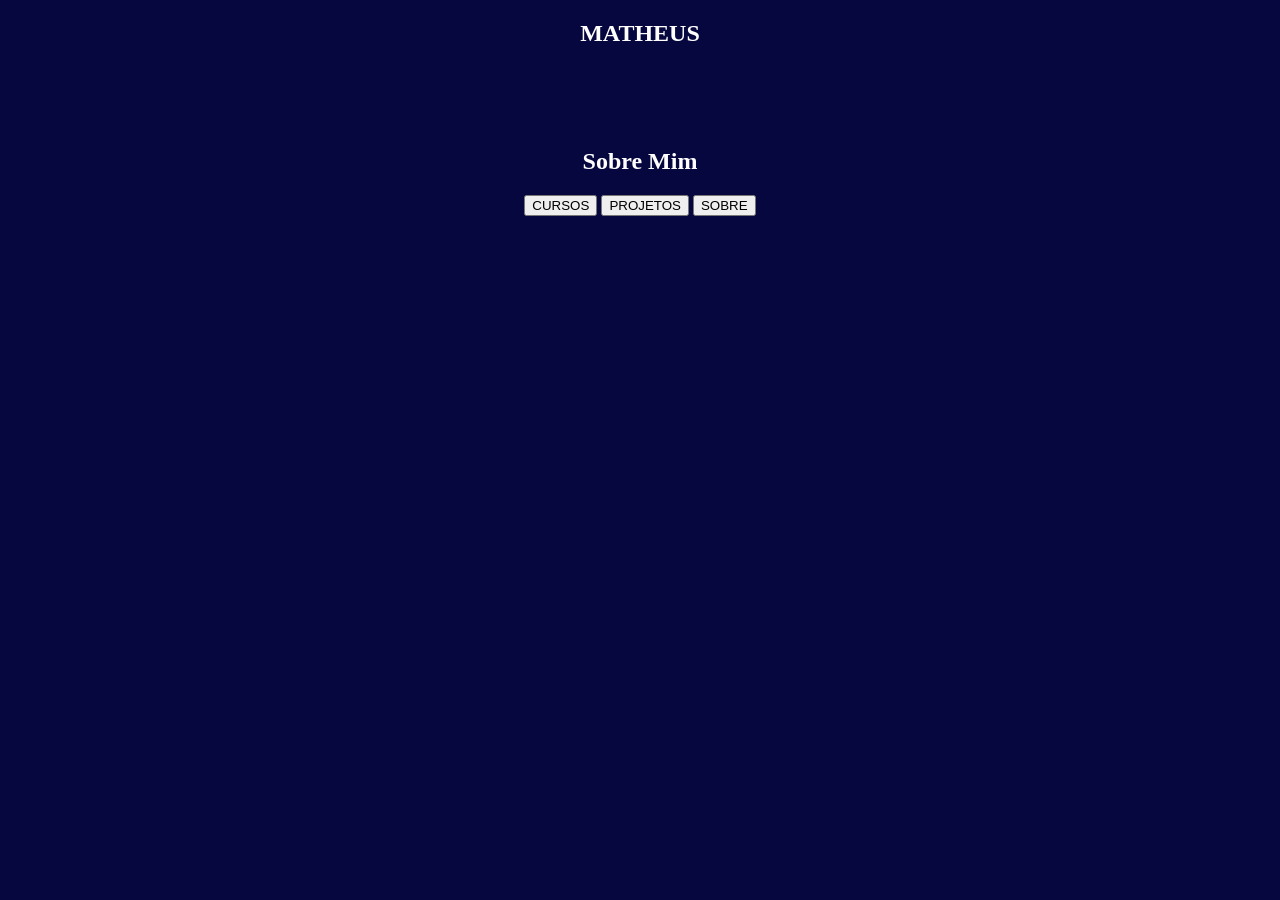
<file: site 3/index.html>
<!DOCTYPE html>
<html lang="pt-br">
<head>
    <meta charset="UTF-8">
    <meta name="viewport" content="width=device-width, initial-scale=1.0">
    <title>projeto</title>
    <link rel="stylesheet" href="style.css">
</head>
<body>
    <h2 class="principal">MATHEUS</h2>
    <h2 class="sobre">Sobre Mim</h2>
    <div id="cps">
        <button id="btnCursos">CURSOS</button>
        <button id="prJe">PROJETOS</button>
       <button id="sbr">SOBRE</button>

    </div>
   


    <script src="index.js"></script>
</body>
</html>
</file>
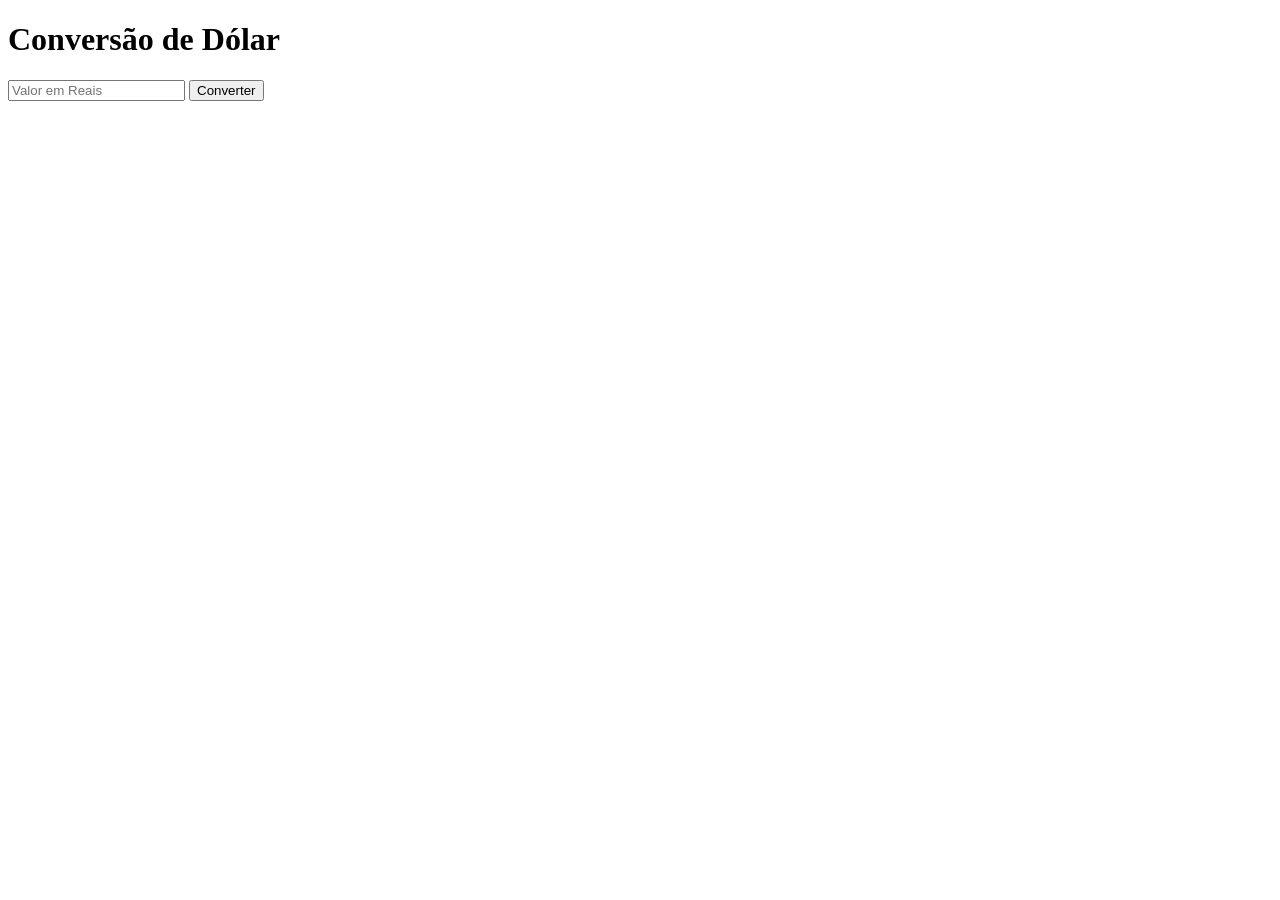
<file: site 4/index.html>
<!DOCTYPE html>
<html lang="pt-br">
<head>
    <meta charset="UTF-8">
    <meta name="viewport" content="width=device-width, initial-scale=1.0">
    <title>Conversão de Moedas</title>
</head>
<body>
    <h1>Conversão de Dólar</h1>
    <input placeholder="Valor em Reais" type="number">
    <button onclick="Converter()">Converter</button>

</body>

<script>
    const valorReal = document.querySelector("input");
    

    function Converter () {
        document.querySelector("h1").style.color ="red"
        const valorConvertido = valorReal.value / 5
        alert(`o valor convertido é ${valorConvertido} dólares`);
    }
</script>
</html>
</file>
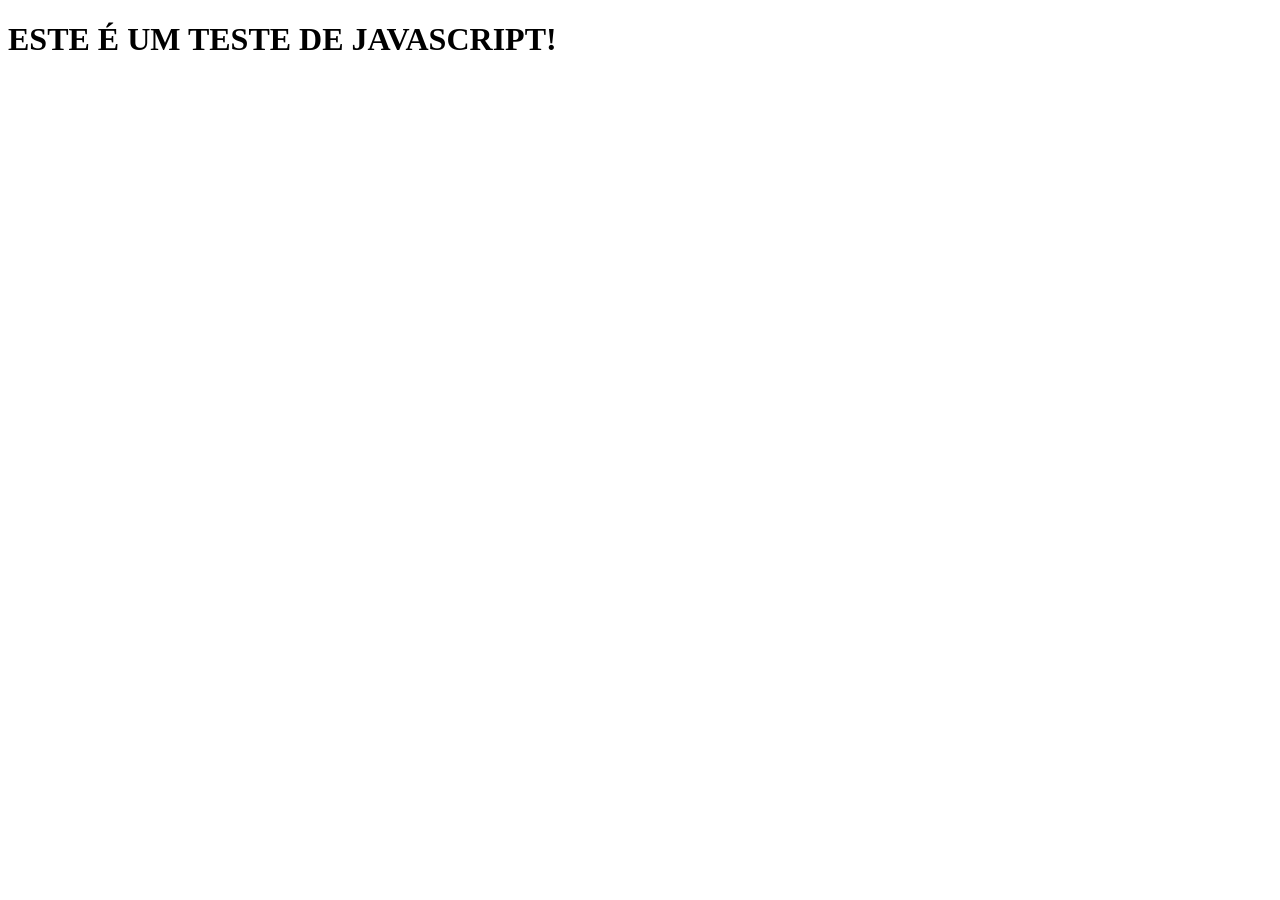
<file: site 3/pr.html>
<!DOCTYPE html>
<html lang="pt">
<head>
    <meta charset="UTF-8">
    <meta name="viewport" content="width=device-width, initial-scale=1.0">
    <title>teste</title>
</head>
<body>
    <h1>ESTE É UM TESTE DE JAVASCRIPT!</h1>


    <script src="index.js"></script>
</body>
</html>
</file>
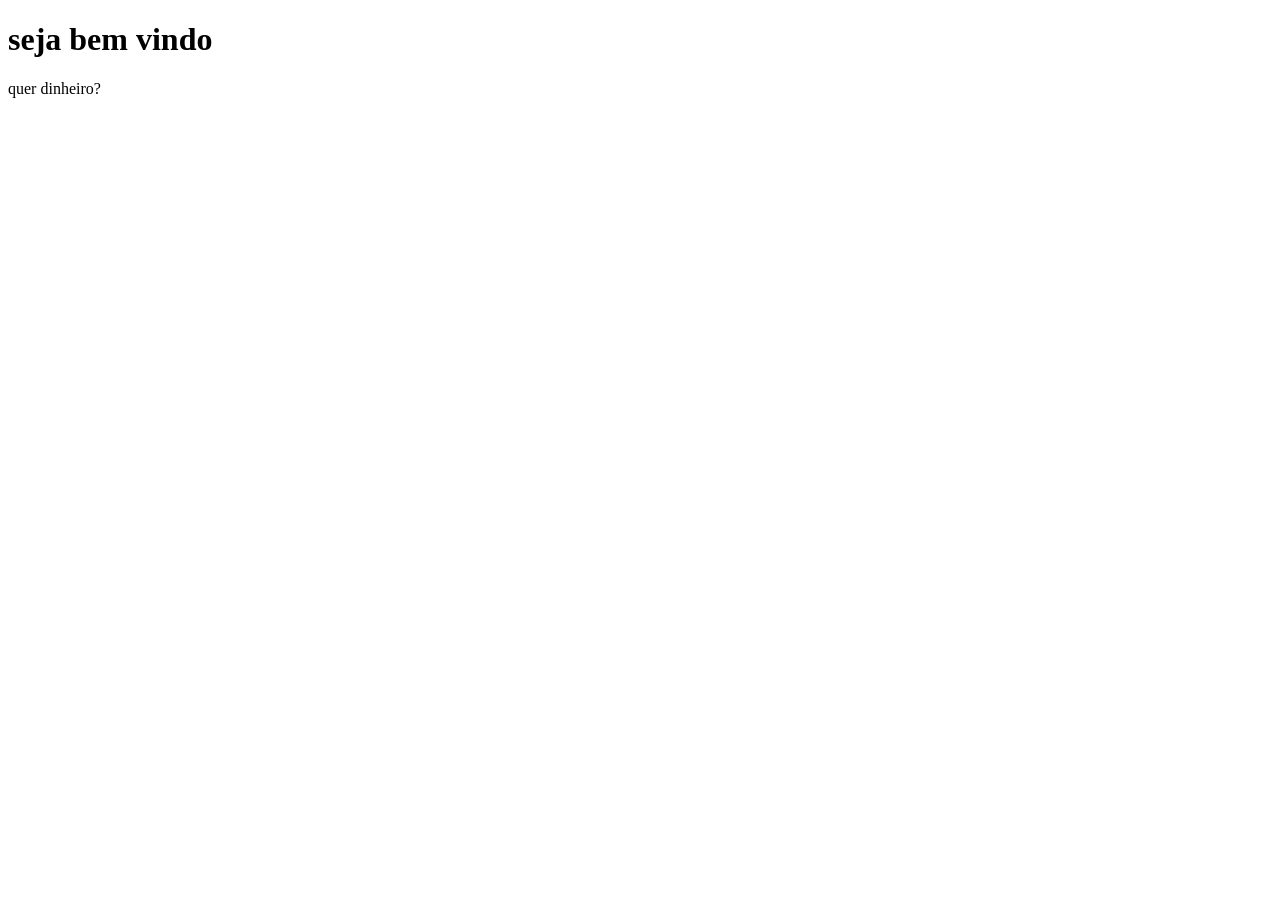
<file: site 3/pxpagina.html>
<!DOCTYPE html>
<html lang="pt-br">
<head>
    <meta charset="UTF-8">
    <meta name="viewport" content="width=device-width, initial-scale=1.0">
    <title>oi</title>
</head>
<body>
    <h1>seja bem vindo </h1>
    <p>quer dinheiro?</p>

    <script src="index.js"></script>
</body>
</html>
</file>
<file: site 3/style.css>
body {
    background: rgb(7, 7, 63);
    color: white;
}


.principal {
    text-align: center;
}


.sobre {
    text-align: center;
    margin-top: 8%;
}
#cps {
    text-align: center;
    border-radius: 100%; 
}
</file>
